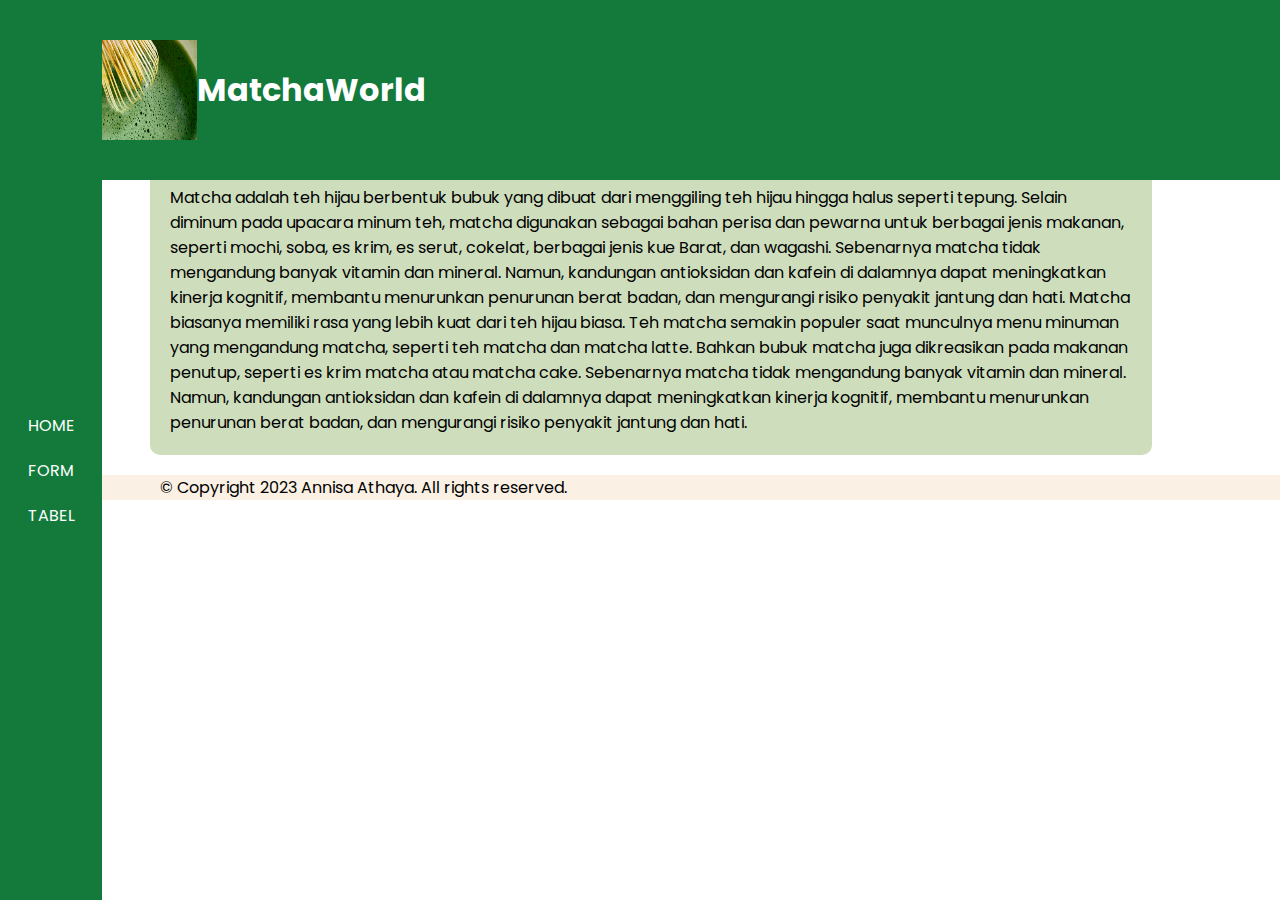
<file: index.html>
<!--Annisa Athaya Nahar-121140015-->
<!--Pemweb-RB-->

<!DOCTYPE html>
<html lang="en">
  <head>
    <meta charset="UTF-8" />
    <meta name="viewport" content="width=device-width, initial-scale=1.0" />
    <title>UTS_RB_121140015_Annisa Athaya</title>
    <link
      class="tab-icon"
      rel="icon"
      type="image/x-icon"
      href="assets/icon/favicon.ico"
    />
    <link
      href="https://fonts.googleapis.com/css?family=Poppins"
      rel="stylesheet"
    />
    <link rel="stylesheet" href="style.css" />
  </head>

  <body>
    <!-- header sidebar section start -->
    <header>
      <div class="header-container">
        <img
          src="img/matcha 1.jpg"
          alt="matcha1"
          class="matcha"
        />
        <h1>MatchaWorld</h1>
      </div>
    </header>
    <!-- header section end -->

    <!-- sidebar section start -->
    <section class="middle-content">
      <div class="sidebar">
        <ul>
          <li><a href="index.html">HOME</a></li>
          <li><a href="form.html">FORM</a></li>
          <li><a href="tabel.html">TABEL</a></li>
        </ul>
      </div>

      <!-- sidebar section end -->
      <div class="homeContent">
        <div>
          <h2>Nikmati Secangkir Matcha Anda Hari Ini!</h2>
          <p>
            Matcha adalah teh hijau berbentuk bubuk yang dibuat dari menggiling teh hijau hingga halus seperti tepung. Selain diminum pada upacara minum teh, matcha digunakan sebagai bahan perisa dan pewarna untuk berbagai jenis makanan, seperti mochi, soba, es krim, es serut, cokelat, berbagai jenis kue Barat, dan wagashi. Sebenarnya matcha tidak mengandung banyak vitamin dan mineral. Namun, kandungan antioksidan dan kafein di dalamnya dapat meningkatkan kinerja kognitif, membantu menurunkan penurunan berat badan, dan mengurangi risiko penyakit jantung dan hati. Matcha biasanya memiliki rasa yang lebih kuat dari teh hijau biasa. Teh matcha semakin populer saat munculnya menu minuman yang mengandung matcha, seperti teh matcha dan matcha latte. Bahkan bubuk matcha juga dikreasikan pada makanan penutup, seperti es krim matcha atau matcha cake.

            Sebenarnya matcha tidak mengandung banyak vitamin dan mineral. Namun, kandungan antioksidan dan kafein di dalamnya dapat meningkatkan kinerja kognitif, membantu menurunkan penurunan berat badan, dan mengurangi risiko penyakit jantung dan hati. 
          </p>
        </div>
    </section>

    <!-- footer section start -->
    <footer>
      <p class="cp-text">
        © Copyright 2023 Annisa Athaya. All rights reserved.
      </p>
    </footer>
    <!-- footer section end -->
  </body>
</html>
</file>
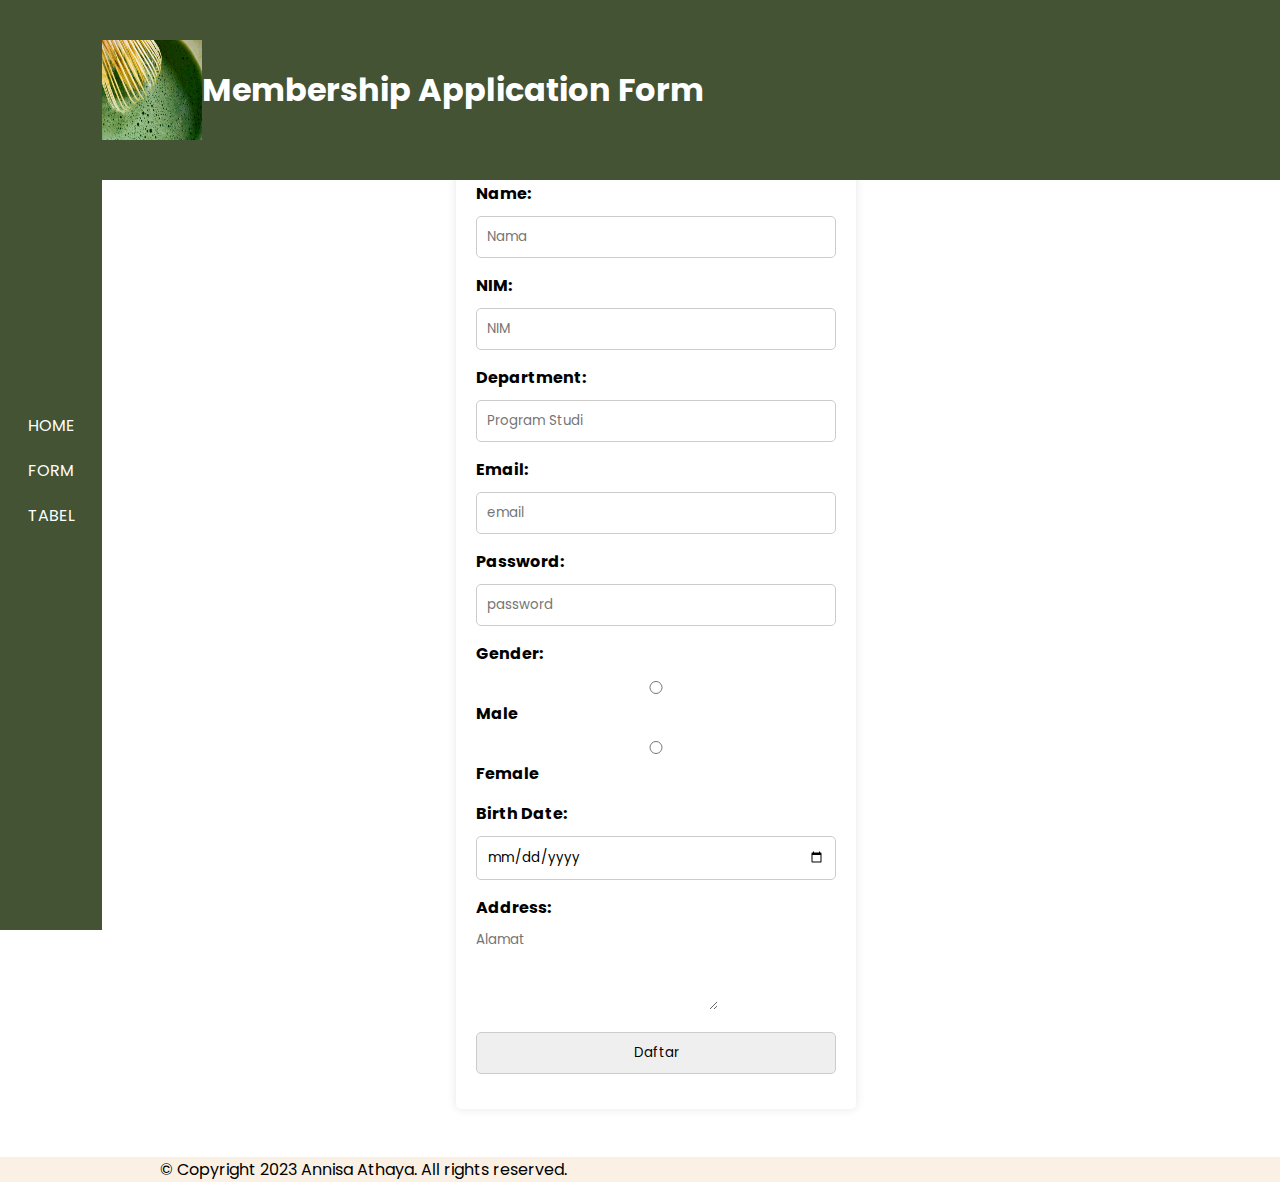
<file: form.html>
<!DOCTYPE html>
<html lang="en">

<head>
    <meta charset="UTF-8">
    <meta name="viewport" content="width=device-width, initial-scale=1.0">
    <title>UTS_RB_121140004_Annisa Athaya</title>
    <link class="tab-icon" rel="icon" type="image/x-icon" href="assets/icon/favicon.ico">
    <link href='https://fonts.googleapis.com/css?family=Poppins' rel='stylesheet'>
    <link rel="stylesheet" href="form.css">
</head>

<body>
    <!-- header sidebar section start -->
    <header>
        <div class="header-container">
            <img
            src="img/matcha 1.jpg"
            alt="matcha1"
            class="logo"
          />
          <h1>Membership Application Form</h1>
        </div>
    </header>
    <!-- header section end -->


    <!-- sidebar section start -->
    <section class="middle-content">
            <section>
                <div class="sidebar">
                    <ul>
                        <li><a href="index.html">HOME</a></li>
                        <li><a href="form.html">FORM</a></li>
                        <li><a href="tabel.html">TABEL</a></li>
                    </ul>
                </div>
            </section>

            <div class="form-container">
                <div class="form-section">
                    <h2>Application</h2>
                    <form action="" method="GET">
                        <div class="form-group">
                            <label for="nama">Name:</label>
                            <input type="text" id="nama" name="nama" placeholder="Nama" required>
                        </div>
                        <div class="form-group">
                            <label for="nim">NIM:</label>
                            <input type="text" id="nim" name="nim" placeholder="NIM" required>
                        </div>
                        <div class="form-group">
                            <label for="prodi">Department:</label>
                            <input type="text" id="program-studi" name="program-studi" placeholder="Program Studi">
                        </div>
                        <div class="form-group">
                            <label for="email">Email:</label>
                            <input type="email" id="email" name="email" placeholder="email" required>
                        </div>
                        <div class="form-group">
                            <label for="password">Password:</label>
                            <input type="password" id="password" name="password" placeholder="password" required>
                        </div>
                        <div class="form-group">
                            <label>Gender:</label>
                            <input type="radio" id="laki" class="form-radio" name="jenis_kelamin" value="Laki-laki"
                                required>
                            <label for="laki">Male</label>
                            <input type="radio" id="perempuan" class="form-radio" name="jenis_kelamin" value="Perempuan"
                                required>
                            <label for="perempuan">Female</label>
                        </div>
                        <div class="form-group">
                            <label for="tanggal_lahir">Birth Date:</label>
                            <input type="date" id="tanggal_lahir" name="tanggal_lahir" required>
                        </div>
                        <div class="form-group">
                            <label for="alamat">Address:</label>
                            <textarea id="alamat" name="alamat" rows="4" placeholder="Alamat" required></textarea>
                        </div>
                        <div class="form-group">
                            <input type="submit" class="btn" value="Daftar">
                        </div>
                    </form>
                </div>
            </div>
    </section>
    <!-- sidebar section end -->

     <!-- footer section start -->
     <footer>
        <p class="cp-text">
            © Copyright 2023 Annisa Athaya. All rights reserved.
        </p>
    </footer>
    <!-- footer section end -->
</body>
</body>

</html>
</file>
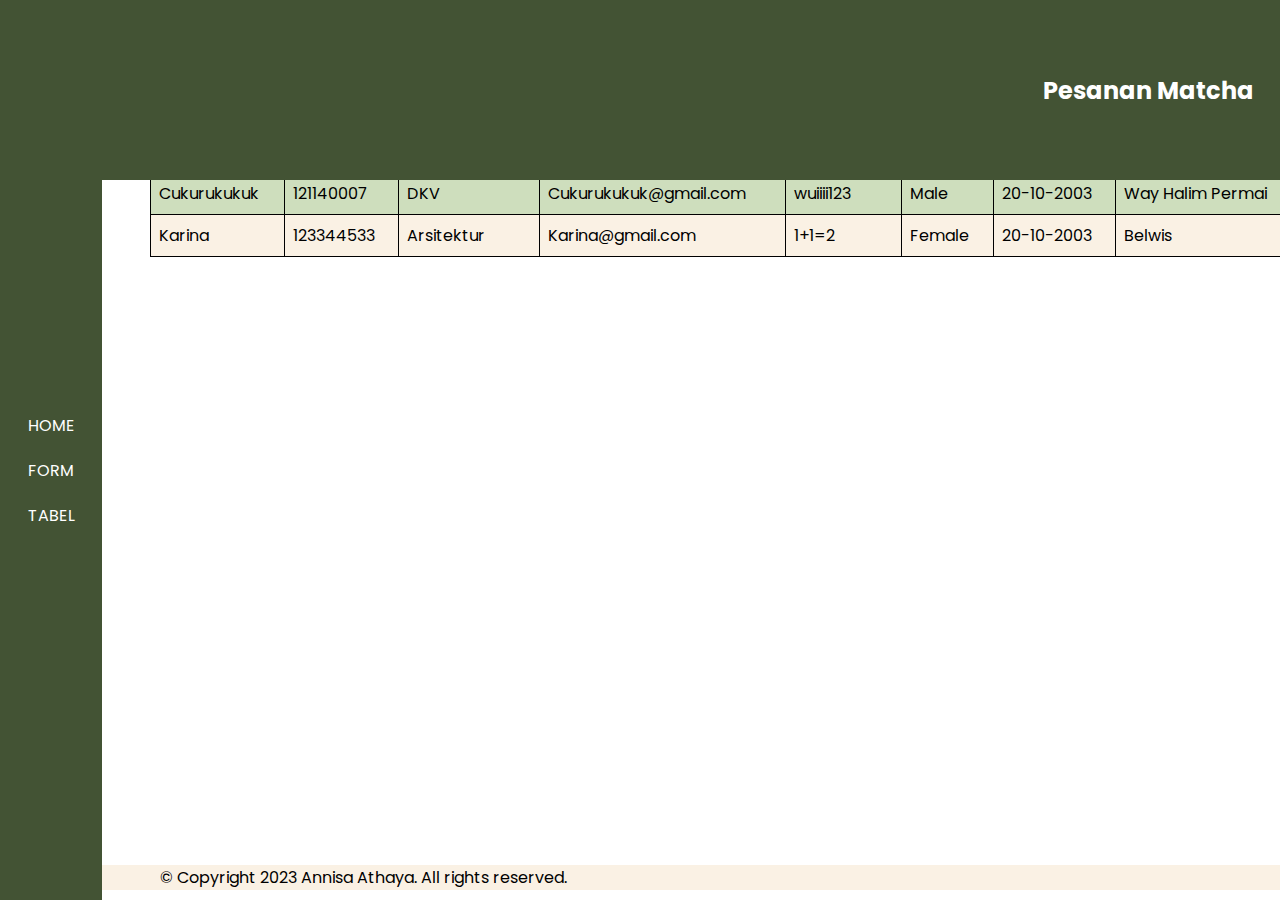
<file: tabel.html>
<!DOCTYPE html>
<html lang="en">
  <head>
    <meta charset="UTF-8" />
    <meta name="viewport" content="width=device-width, initial-scale=1.0" />
    <title>UTS_RB_121140015_Annisa Athaya</title>
    <link
      class="tab-icon"
      rel="icon"
      type="image/x-icon"
      href="assets/icon/favicon.ico"
    />
    <link
      href="https://fonts.googleapis.com/css?family=Poppins"
      rel="stylesheet"
    />
    <link rel="stylesheet" href="tabel.css" />
  </head>

  <body>
    <!-- header sidebar section start -->
    <header>
      <div class="header-container">
        <h2>Pesanan Matcha</h2>
      </div>
    </header>
    <!-- header section end -->

    <!-- sidebar section start -->
    <section class="middle-content">
      <div class="sidebar">
        <ul>
          <li><a href="index.html">HOME</a></li>
          <li><a href="form.html">FORM</a></li>
          <li><a href="tabel.html">TABEL</a></li>
        </ul>
      </div>

      <div class="table-container">
        <table>
          <thead>
            <tr>
              <th>Name</th>
              <th>NIM</th>
              <th>Department</th>
              <th>Email</th>
              <th>Password</th>
              <th>Gender</th>
              <th>Birth Date</th>
              <th>Address</th>
            </tr>
          </thead>
          <tbody>
            <tr>
              <td>Cukurukukuk</td>
              <td>121140007</td>
              <td>DKV</td>
              <td>Cukurukukuk@gmail.com</td>
              <td>wuiiii123</td>
              <td>Male</td>
              <td>20-10-2003</td>
              <td>Way Halim Permai</td>
            </tr>
            <tr>
              <td>Karina</td>
              <td>123344533</td>
              <td>Arsitektur</td>
              <td>Karina@gmail.com</td>
              <td>1+1=2</td>
              <td>Female</td>
              <td>20-10-2003</td>
              <td>Belwis</td>
            </tr>
          </tbody>
        </table>
      </div>
    </section>
    <!-- sidebar section end -->

    <!-- footer section start -->
    <footer>
      <p class="cp-text">
        © Copyright 2023 Annisa Athaya. All rights reserved.
      </p>
    </footer>
    <!-- footer section end -->
  </body>
</html>
</file>
<file: style.css>
:root {
  --header-color: #137a3b;
  --sidebar-color: #137a3b;
  --homecontent-color: #cedebd;
  --footer-color: #faf1e4;
}

* {
  font-family: "poppins";
  margin: 0;
  padding: 0;
  box-sizing: border-box;
  outline: none;
  border: none;
  text-decoration: none;
}

/*scrollbar start*/
::-webkit-scrollbar {
  width: 8px;
  height: 5px;
}

/* Track */
::-webkit-scrollbar-track {
  background: transparent;
}

/* Handle */
::-webkit-scrollbar-thumb {
  background: #555;
  border-radius: 10px;
}

/* Handle on hover */
::-webkit-scrollbar-thumb:hover {
  background: #007bff;
}

/*scrollbar end*/

/*header & sidebar start*/
.header-container {
  display: flex;
  justify-content: flex-start;
  align-items: center;
  position: fixed;
  z-index: 1000;
  width: 100%;
  height: 20vh;
  padding: 10px 8%;
  color: #fff;
  background-color: var(--header-color);
}

.matcha {
  width: 95px;
  height: 100px;
}

.middle-content {
  padding-top: 30px;
  display: flex;
}

.sidebar {
  background-color: var(--sidebar-color);
  display: flex;
  justify-content: center;
  align-items: center;
  position: fixed;
  z-index: 900;
  list-style: none;
  width: 8vw;
  height: 100%;
}
.sidebar a {
  color: #fff;
}
.sidebar a:hover {
  color: #271c19;
}

.sidebar ul li {
  list-style: none;
  margin-bottom: 20px;
}

.homeContent {
  width: 90vw;
  padding: 100px 0 0 150px;
  display: flex;
  justify-content: start;
  flex-direction: column;
}

.homeContent p {
  background-color: var(--homecontent-color);
  border-radius: 10px;
  margin-bottom: 20px;
  padding: 20px;
}

.image1 {
  padding: 10px 10px 10px 10px;
  width: 200px;
  height: auto;
}

/*header & sidebar end*/

footer {
  background-color: var(--footer-color);
  padding-left: 10rem;
}
</file>
<file: form.css>
:root {
  --header-color: #435334;
  --sidebar-color: #435334;
  --homecontent-color: #cedebd;
  --footer-color: #faf1e4;
}

* {
  font-family: "poppins";
  margin: 0;
  padding: 0;
  box-sizing: border-box;
  outline: none;
  border: none;
  text-decoration: none;
}

/*scrollbar start*/
::-webkit-scrollbar {
  width: 8px;
  height: 5px;
}

/* Track */
::-webkit-scrollbar-track {
  background: #999;
}

/* Handle */
::-webkit-scrollbar-thumb {
  background: #444;
  border-radius: 10px;
}

/* Handle on hover */
::-webkit-scrollbar-thumb:hover {
  background: #007bff;
}

/*scrollbar end*/

/*header & sidebar start*/
.header-container {
  display: flex;
  justify-content: flex-start;
  align-items: center;
  position: fixed;
  z-index: 1000;
  width: 100%;
  height: 20vh;
  padding: 10px 8%;
  color: #fff;
  background-color: var(--header-color);
}

.logo {
  width: 100px;
  height: 100px;
}

.middle-content {
  padding-top: 30px;
  display: flex;
}

.sidebar {
  background-color: var(--sidebar-color);
  display: flex;
  justify-content: center;
  align-items: center;
  position: fixed;
  z-index: 900;
  list-style: none;
  width: 8vw;
  height: 100%;
  flex: 1;
}

.sidebar a {
  color: #fff;
}

.sidebar a:hover {
  color: #271c19;
}

.sidebar ul li {
  list-style: none;
  margin-bottom: 20px;
}
/* header & sidebar end */

/* form css start*/
.form-container {
  display: flex;
  justify-content: center;
  align-items: center;
  width: 100%;
  margin: 6rem 0 3rem 0;
  margin-left: 2rem;
}

.form-section {
  width: 400px;
  padding: 20px;
  background-color: #fff;
  border-radius: 5px;
  box-shadow: 0px 0px 10px rgba(0, 0, 0, 0.1);
}

.form-container h2 {
  text-align: center;
}

.form-group {
  margin-bottom: 15px;
}

.form-group label {
  font-weight: bold;
  display: block;
  margin-bottom: 10px;
}

.form-group input {
  width: 100%;
  padding: 10px;
  border: 1px solid #ccc;
  border-radius: 5px;
}
/* form css end */
footer {
  background-color: var(--footer-color);
  padding-left: 10rem;
}
</file>
<file: tabel.css>
:root {
  --header-color: #435334;
  --sidebar-color: #435334;
  --homecontent-color: #cedebd;
  --footer-color: #faf1e4;
  --table1-color: #cedebd;
  --table2-color: #faf1e4;
}

* {
  font-family: "poppins";
  margin: 0;
  padding: 0;
  box-sizing: border-box;
  outline: none;
  border: none;
  text-decoration: none;
}

body {
  height: 100vh;
}
/*scrollbar start*/
::-webkit-scrollbar {
  width: 8px;
  height: 5px;
}

/* Track */
::-webkit-scrollbar-track {
  background: transparent;
}

/* Handle */
::-webkit-scrollbar-thumb {
  background: #555;
  border-radius: 10px;
}

/* Handle on hover */
::-webkit-scrollbar-thumb:hover {
  background: #007bff;
}

/*scrollbar end*/

/*header & sidebar start*/
.header-container {
  display: flex;
  justify-content: flex-end;
  align-items: center;
  position: fixed;
  z-index: 1000;
  width: 100%;
  height: 20vh;
  padding: 10px 2%;
  color: #fff;
  background-color: var(--header-color);
}

.middle-content {
  padding-top: 30px;
  height: 96.1vh;
}

.sidebar {
  background-color: var(--sidebar-color);
  display: flex;
  justify-content: center;
  align-items: center;
  position: fixed;
  z-index: 900;
  list-style: none;
  width: 8vw;
  height: 100%;
  flex: 1;
}

.sidebar a {
  color: #fff;
}

.sidebar a:hover {
  color: #271c19;
}

.sidebar ul li {
  list-style: none;
  margin-bottom: 20px;
}

.table-container {
  padding: 100px 0px 0px 150px;
  justify-content: center;
}

/*header & sidebar end*/

/* Table css start*/
table {
  width: 1150px;
  border-collapse: collapse;
}

table,
th,
td {
  border: 1px solid black;
}

th,
td {
  padding: 8px;
  text-align: left;
}

tr:nth-child(odd) {
  background-color: var(--table1-color);
}

tr:nth-child(even) {
  background-color: var(--table2-color);
}

/* Table css end*/

/* footer css start*/

footer {
  background-color: var(--footer-color);
  padding-left: 10rem;
  bottom: 0;
}

/* footer css end*/
</file>
